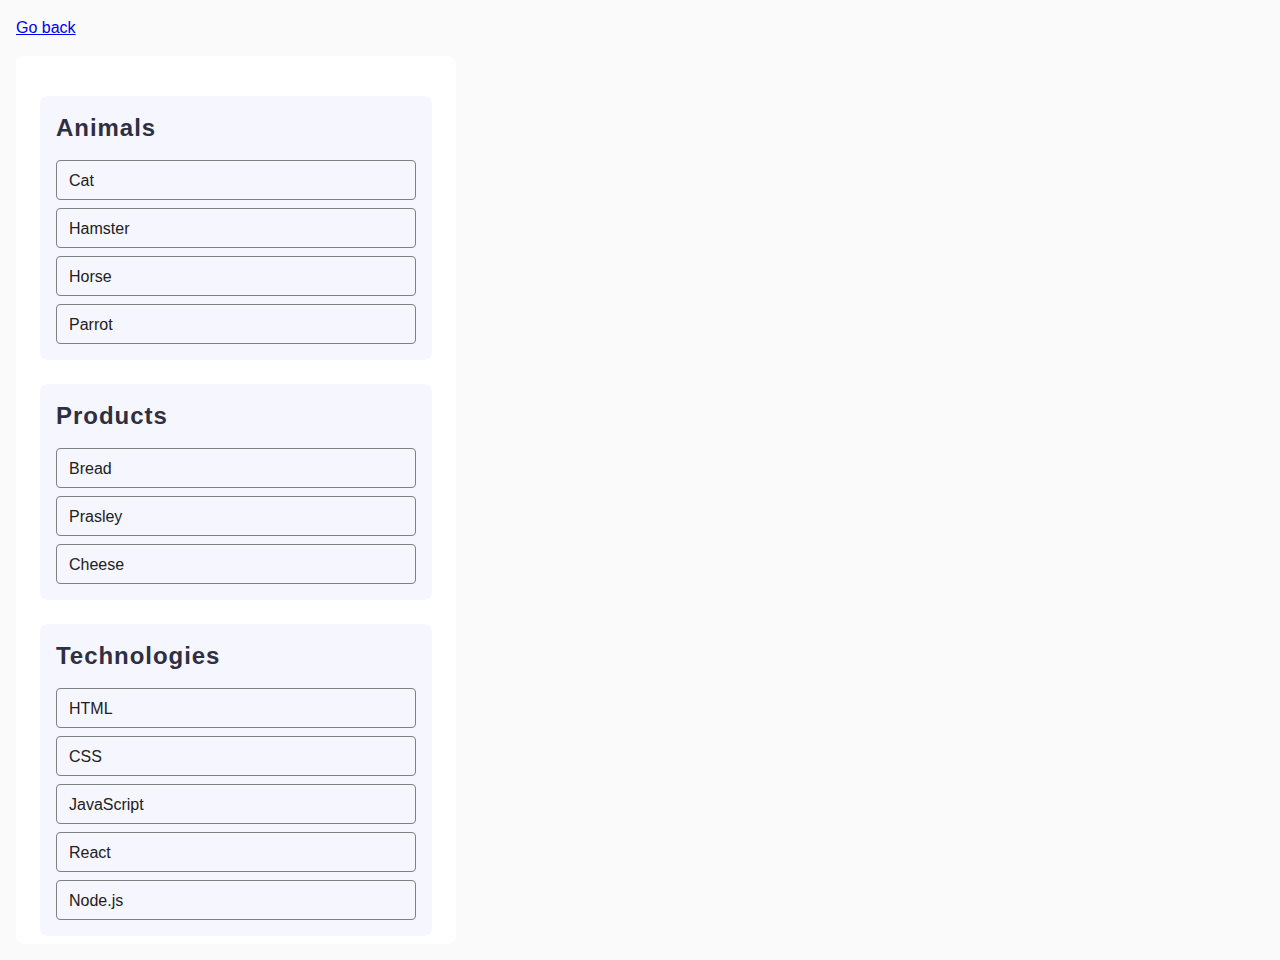
<file: task-1.html>
<!doctype html>
<html lang="en">
  <head>
    <meta charset="UTF-8" />
    <meta http-equiv="X-UA-Compatible" content="IE=edge" />
    <meta name="viewport" content="width=device-width, initial-scale=1.0" />
    <title>Task 1</title>
    <link rel="stylesheet" href="./css/common.css" />
  </head>
  <body>
    <p><a href="./index.html">Go back</a></p>
    <div class="center-container">
      <ul id="categories">
        <li class="item">
          <h2 class="title">Animals</h2>

          <ul class="list-1">
            <li class="list-1-text">Cat</li>
            <li class="list-1-text">Hamster</li>
            <li class="list-1-text">Horse</li>
            <li class="list-1-text">Parrot</li>
          </ul>
        </li>
        <li class="item">
          <h2 class="title">Products</h2>

          <ul class="list-1">
            <li class="list-1-text">Bread</li>
            <li class="list-1-text">Prasley</li>
            <li class="list-1-text">Cheese</li>
          </ul>
        </li>
        <li class="item">
          <h2 class="title">Technologies</h2>

          <ul class="list-1">
            <li class="list-1-text">HTML</li>
            <li class="list-1-text">CSS</li>
            <li class="list-1-text">JavaScript</li>
            <li class="list-1-text">React</li>
            <li class="list-1-text">Node.js</li>
          </ul>
        </li>
      </ul>
    </div>
    <script src="./js/task-1.js" type="module"></script>
  </body>
</html>
</file>
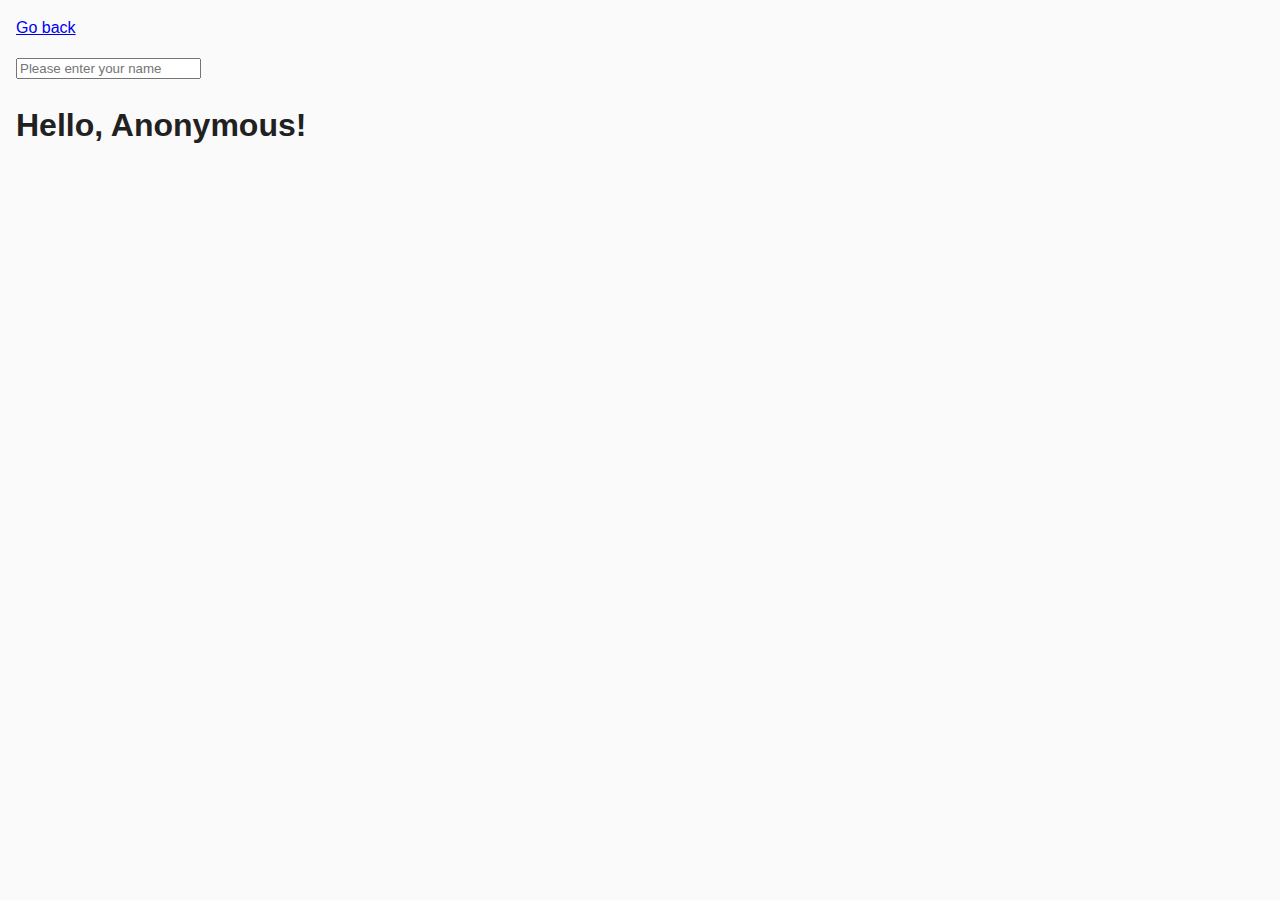
<file: task-3.html>
<!DOCTYPE html>
<html lang="en">
  <head>
    <meta charset="UTF-8" />
    <meta http-equiv="X-UA-Compatible" content="IE=edge" />
    <meta name="viewport" content="width=device-width, initial-scale=1.0" />
    <title>Task 3</title>
    <link rel="stylesheet" href="./css/common.css" />
  </head>
  <body>
    <p><a href="./index.html">Go back</a></p>

    <input type="text" id="name-input" placeholder="Please enter your name" />
    <h1>Hello, <span id="name-output">Anonymous</span>!</h1>

    <script src="./js/task-3.js" type="module"></script>
  </body>
</html>
</file>
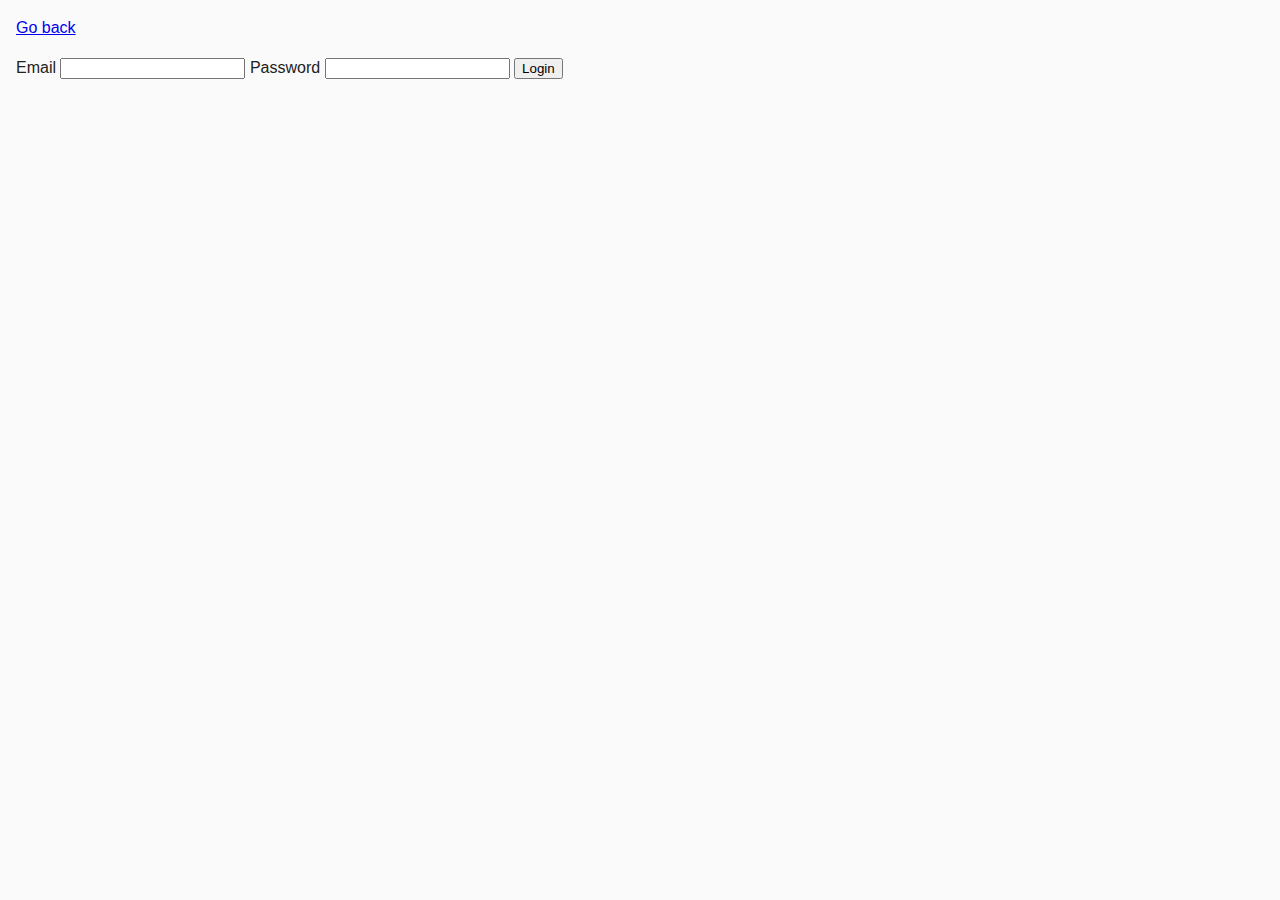
<file: task-4.html>
<!DOCTYPE html>
<html lang="en">
  <head>
    <meta charset="UTF-8" />
    <meta http-equiv="X-UA-Compatible" content="IE=edge" />
    <meta name="viewport" content="width=device-width, initial-scale=1.0" />
    <title>Task 4</title>
    <link rel="stylesheet" href="./css/common.css" />
  </head>
  <body>
    <p><a href="./index.html">Go back</a></p>

    <form class="login-form">
      <label>
        Email
        <input type="email" name="email" />
      </label>
      <label>
        Password
        <input type="password" name="password" />
      </label>
      <button type="submit">Login</button>
    </form>

    <script src="./js/task-4.js" type="module"></script>
  </body>
</html>
</file>
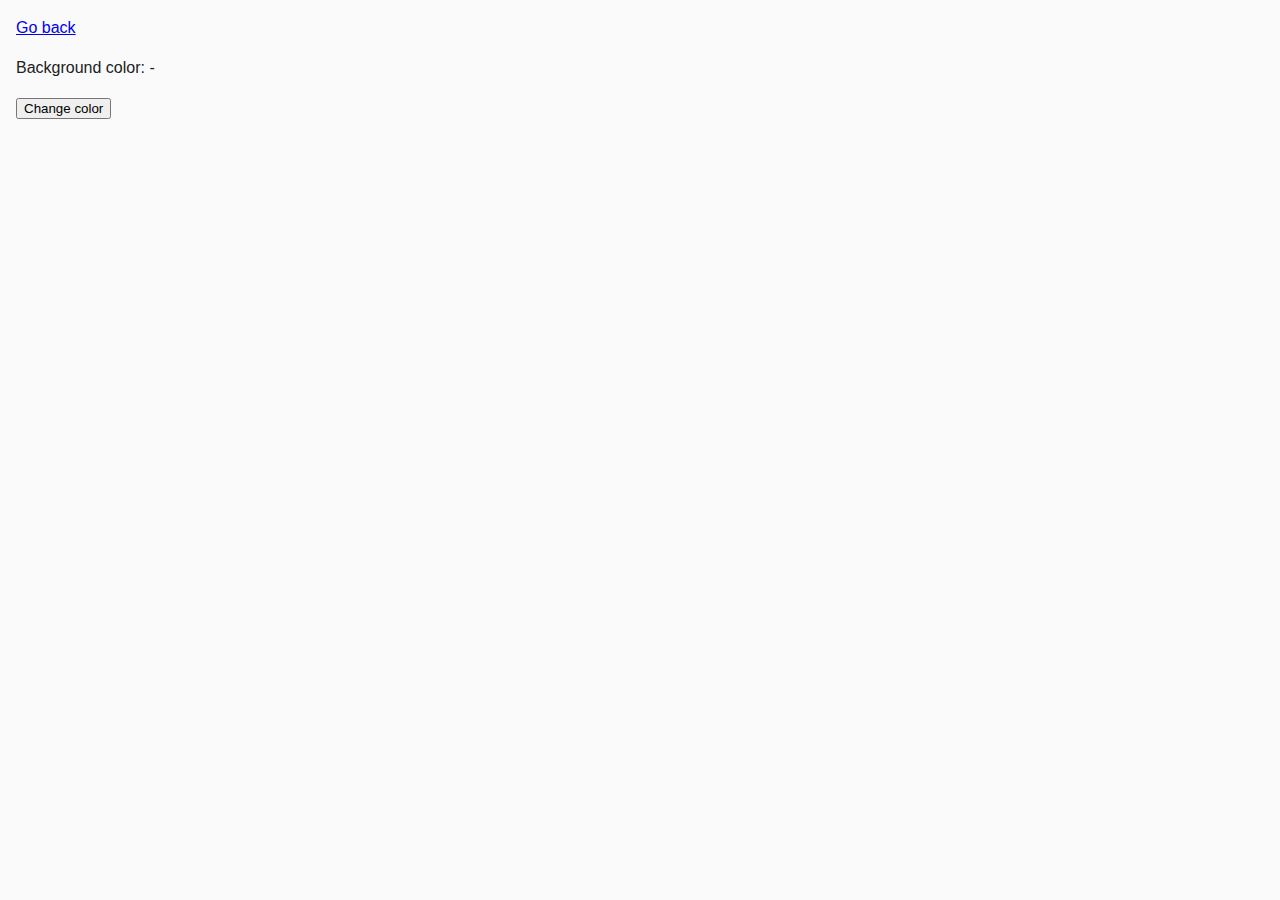
<file: task-5.html>
<!DOCTYPE html>
<html lang="en">
  <head>
    <meta charset="UTF-8" />
    <meta http-equiv="X-UA-Compatible" content="IE=edge" />
    <meta name="viewport" content="width=device-width, initial-scale=1.0" />
    <title>Task 5</title>
    <link rel="stylesheet" href="./css/common.css" />
  </head>
  <body>
    <p><a href="./index.html">Go back</a></p>

    <div class="widget">
      <p>Background color: <span class="color">-</span></p>
      <button type="button" class="change-color">Change color</button>
    </div>

    <script src="./js/task-5.js" type="module"></script>
  </body>
</html>
</file>
<file: css/common.css>
* {
  box-sizing: border-box;
}
ul {
  list-style: none;
  padding: 0;
}

body {
  margin: 16px;
  font-family:
    -apple-system, BlinkMacSystemFont, 'Segoe UI', Roboto, Oxygen, Ubuntu,
    Cantarell, 'Open Sans', 'Helvetica Neue', sans-serif;
  -webkit-font-smoothing: antialiased;
  -moz-osx-font-smoothing: grayscale;
  background-color: #fafafa;
  color: #212121;
  line-height: 1.5;
}
.center-container {
  display: flex;
  justify-content: center;
  background-color: #fff;
  border-radius: 8px;
  padding: 24px;
  width: 440px;
  height: 888px;
}
.item {
  background-color: #f6f6fe;
  border-radius: 8px;
  padding: 16px;
  width: 392px;
  display: flex;
  flex-direction: column;
  margin-bottom: 24px;
}
.title {
  font-weight: 600;
  font-size: 24px;
  margin: 0 0 16px;

  /* line-height: 32px; */
  line-height: 1.33333;
  letter-spacing: 0.04em;
  color: #2e2f42;
}
.list-1 {
  display: flex;
  justify-content: center;
  flex-direction: column;
  gap: 8px;
}
.list-1-text {
  border: 1px solid #808080;
  border-radius: 4px;
  width: 360px;
  height: 40px;
  box-sizing: border-box;
  padding: 8px 12px;
}
</file>
